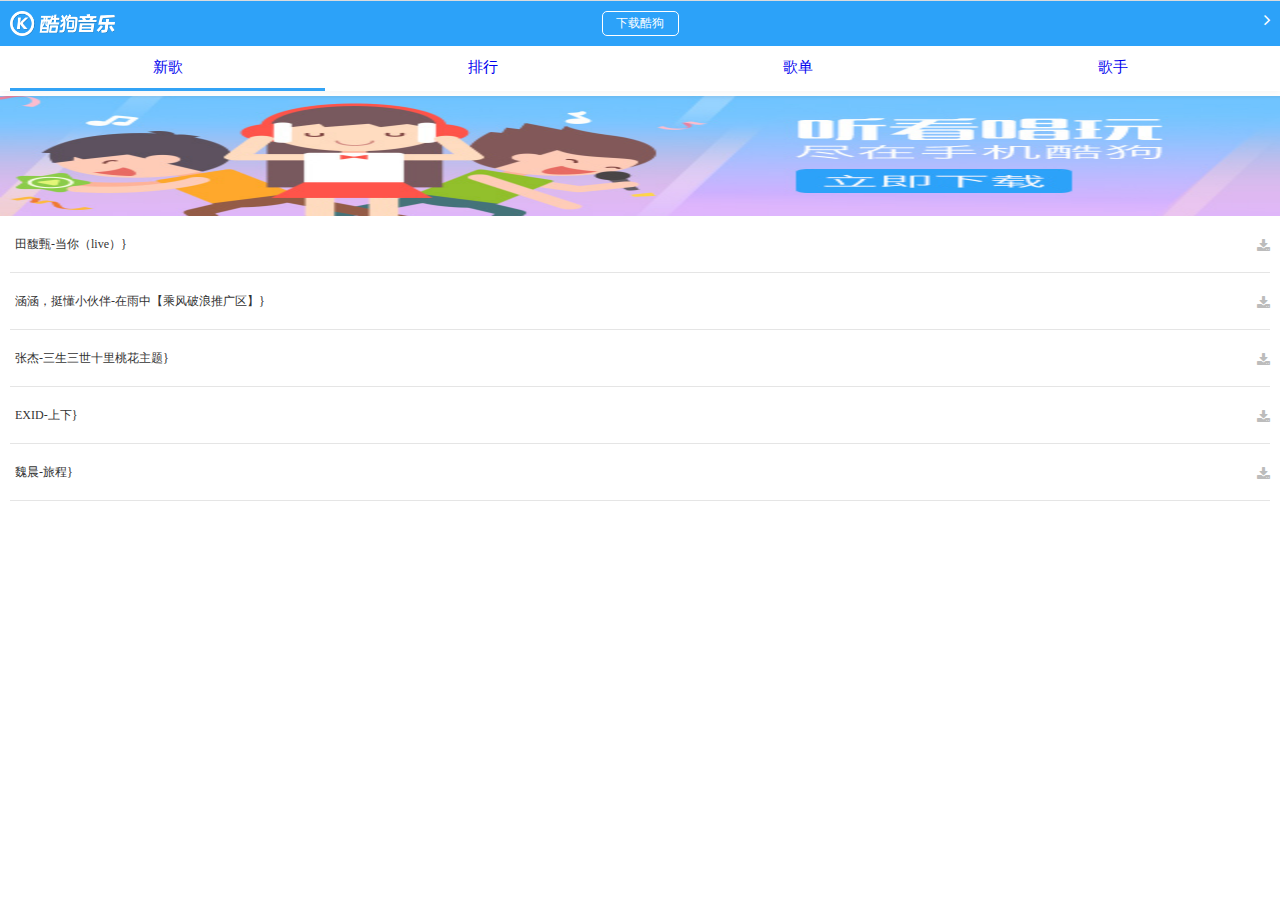
<file: day10-kugou/index.html>
<!DOCTYPE html>
<html lang="en" ng-app="app" >
<head>
    <meta charset="UTF-8">
    <title>酷狗</title>
    <meta name="viewport"
          content="width=device-width, user-scalable=no, initial-scale=1.0, maximum-scale=1.0, minimum-scale=1.0">
    <link rel="stylesheet" href="css/swiper.min.css">
    <link rel="stylesheet" href="css/font-awesome.min.css">
    <link rel="stylesheet" href="css/reset.css">
    <link rel="stylesheet" href="css/style.css">
</head>
<body>
<header class="header">
    <i class="left"><img src="imgs/logo.png" alt="logo"></i>
    <p ng-click="alert()">下载酷狗</p>
    <i class="right fa fa-angle-right"></i>
</header>
<section class="section">
    <div class="title">
        <p class="blue"><a href="#/song">新歌</a></p>
        <p><a href="#/ranking">排行</a></p>
        <p><a href="#/sheet">歌单</a></p>
        <p><a href="#/singer">歌手</a></p>
    </div>

    <div ng-view="">

    </div>
</section>
<script src="js/swiper.min.js"></script>
<script src="js/zepto.min.js"></script>
<script src="js/touch.js"></script>
<script src="js/event.js"></script>
<script src="js/angular.min.js"></script>
<script src="js/angular-route.min.js"></script>
<script>
    var app=angular.module("app",["ngRoute"])
            .config(function($routeProvider){

                $routeProvider
                        .when("/song",{
                            templateUrl:"page/song.html",
                            controller:function($scope,info){
                                $scope.info=info;
                            },
                            resolve:{
                                info:function($http,$q){
                                    var dfd=$q.defer();
                                    $http.get("data/info.json")
                                            .success(function(data){
                                                dfd.resolve(data)
                                            });
                                    return dfd.promise
                                }

                            }
                        })
                        .when("/ranking",{
                            templateUrl:"page/ranking.html",
                            controller:function($scope,info){
                                $scope.infos=info.info1;
                            },
                            resolve:{
                                info:function($http,$q){
                                    var dfd=$q.defer();
                                    $http.get("data/info1.json")
                                            .success(function(data){
                                                dfd.resolve(data)
                                            });
                                    return dfd.promise
                                }

                            }
                        })
                        .when("/sheet",{
                            templateUrl:"page/sheet.html",
                            controller:function($scope,info){
                                $scope.infos=info.info1;
                            },
                            resolve:{
                                info:function($http,$q){
                                    var dfd=$q.defer();
                                    $http.get("data/info2.json")
                                            .success(function(data){
                                                dfd.resolve(data)
                                            });
                                    return dfd.promise
                                }

                            }
                        })
                        .when("/singer",{
                            templateUrl:"page/singer.html",
                            controller:function($scope,info){
                                $scope.infos=info.info1;
                            },
                            resolve:{
                                info:function($http,$q){
                                    var dfd=$q.defer();
                                    $http.get("data/info3.json")
                                            .success(function(data){
                                                dfd.resolve(data)
                                            });
                                    return dfd.promise
                                }

                            }
                        })
                        .otherwise("/song",{
                            templateUrl:"page/song.html"
                        })
            });






    $(".title>p").on("click",function(){
        $(this).addClass("blue").siblings().removeClass("blue");
    });


</script>
</body>
</html>
</file>
<file: day10-kugou/css/style.css>
body {
  position: absolute;
  width: 100%;
  top: 0;
  bottom: 0;
  display: -webkit-flex;
  -webkit-flex-direction: column;
  font-size: 12px;
  font-family: "Microsoft YaHei"; }

.header {
  position: relative;
  height: 45px;
  border-top: 1px solid #dbdbdd;
  background: #2ca2f9;
  color: #fff;
  padding-left: 10px;
  padding-right: 10px; }
  .header i {
    position: absolute;
    top: 10px;
    font-size: 18px; }
    .header i img {
      width: 105px;
      height: 25px; }
  .header .left {
    left: 10px; }
  .header .right {
    right: 10px; }
  .header p {
    margin: 0 auto;
    margin-top: 10px;
    text-align: center;
    width: 75px;
    height: 23px;
    border: 1px solid #fff;
    line-height: 23px;
    border-radius: 5px; }

.section {
  -webkit-flex: 1;
  overflow-y: scroll; }

.title {
  height: 45px;
  line-height: 42px;
  display: -webkit-flex;
  padding-left: 10px;
  padding-right: 10px;
  font-size: 15px;
  box-shadow: 1px 1px 7px #F4F2F2; }
  .title p {
    -webkit-flex: 1;
    text-align: center; }
  .title .blue {
    border-bottom: 3px solid #33a3f5; }

.banner {
  margin-top: 5px;
  height: 120px; }
  .banner img {
    width: 100%;
    height: 120px; }

.info {
  padding-left: 10px;
  padding-right: 10px; }
  .info p {
    position: relative;
    height: 56px;
    border-bottom: 1px solid #e5e5e5; }
    .info p span {
      margin-top: 20px;
      display: inline-block;
      padding-left: 5px;
      padding-right: 25px;
      color: #333; }
    .info p i {
      position: absolute;
      right: 0;
      font-size: 14px;
      top: 23px;
      color: #bcbcbc; }

.dls dl {
  padding-left: 9px;
  padding-top: 9px;
  padding-bottom: 9px;
  height: 75px; }
  .dls dl dt {
    float: left;
    padding-right: 15px; }
    .dls dl dt img {
      width: 75px;
      height: 75px; }
  .dls dl dd {
    padding-right: 10px;
    margin-top: 25px;
    color: #333; }
    .dls dl dd span {
      display: block; }
    .dls dl dd i {
      float: right;
      padding-right: 10px; }
    .dls dl dd p {
      color: #ccc;
      font-size: 10px;
      display: inline-block; }
      .dls dl dd p b {
        padding-right: 5px; }

.box {
  padding-left: 10px;
  padding-right: 10px; }
  .box .small-box {
    border-radius: 5px;
    background: #fbfbfb;
    margin-top: 10px;
    border: 1px solid #e4e4e4; }
    .box .small-box p {
      line-height: 38px;
      padding-left: 20px;
      padding-right: 20px;
      border-bottom: 1px solid #e4e4e4; }
      .box .small-box p i {
        float: right;
        font-size: 14px;
        padding-top: 13px;
        display: inline-block;
        color: #e3e3e3; }

/*# sourceMappingURL=style.css.map */
</file>
